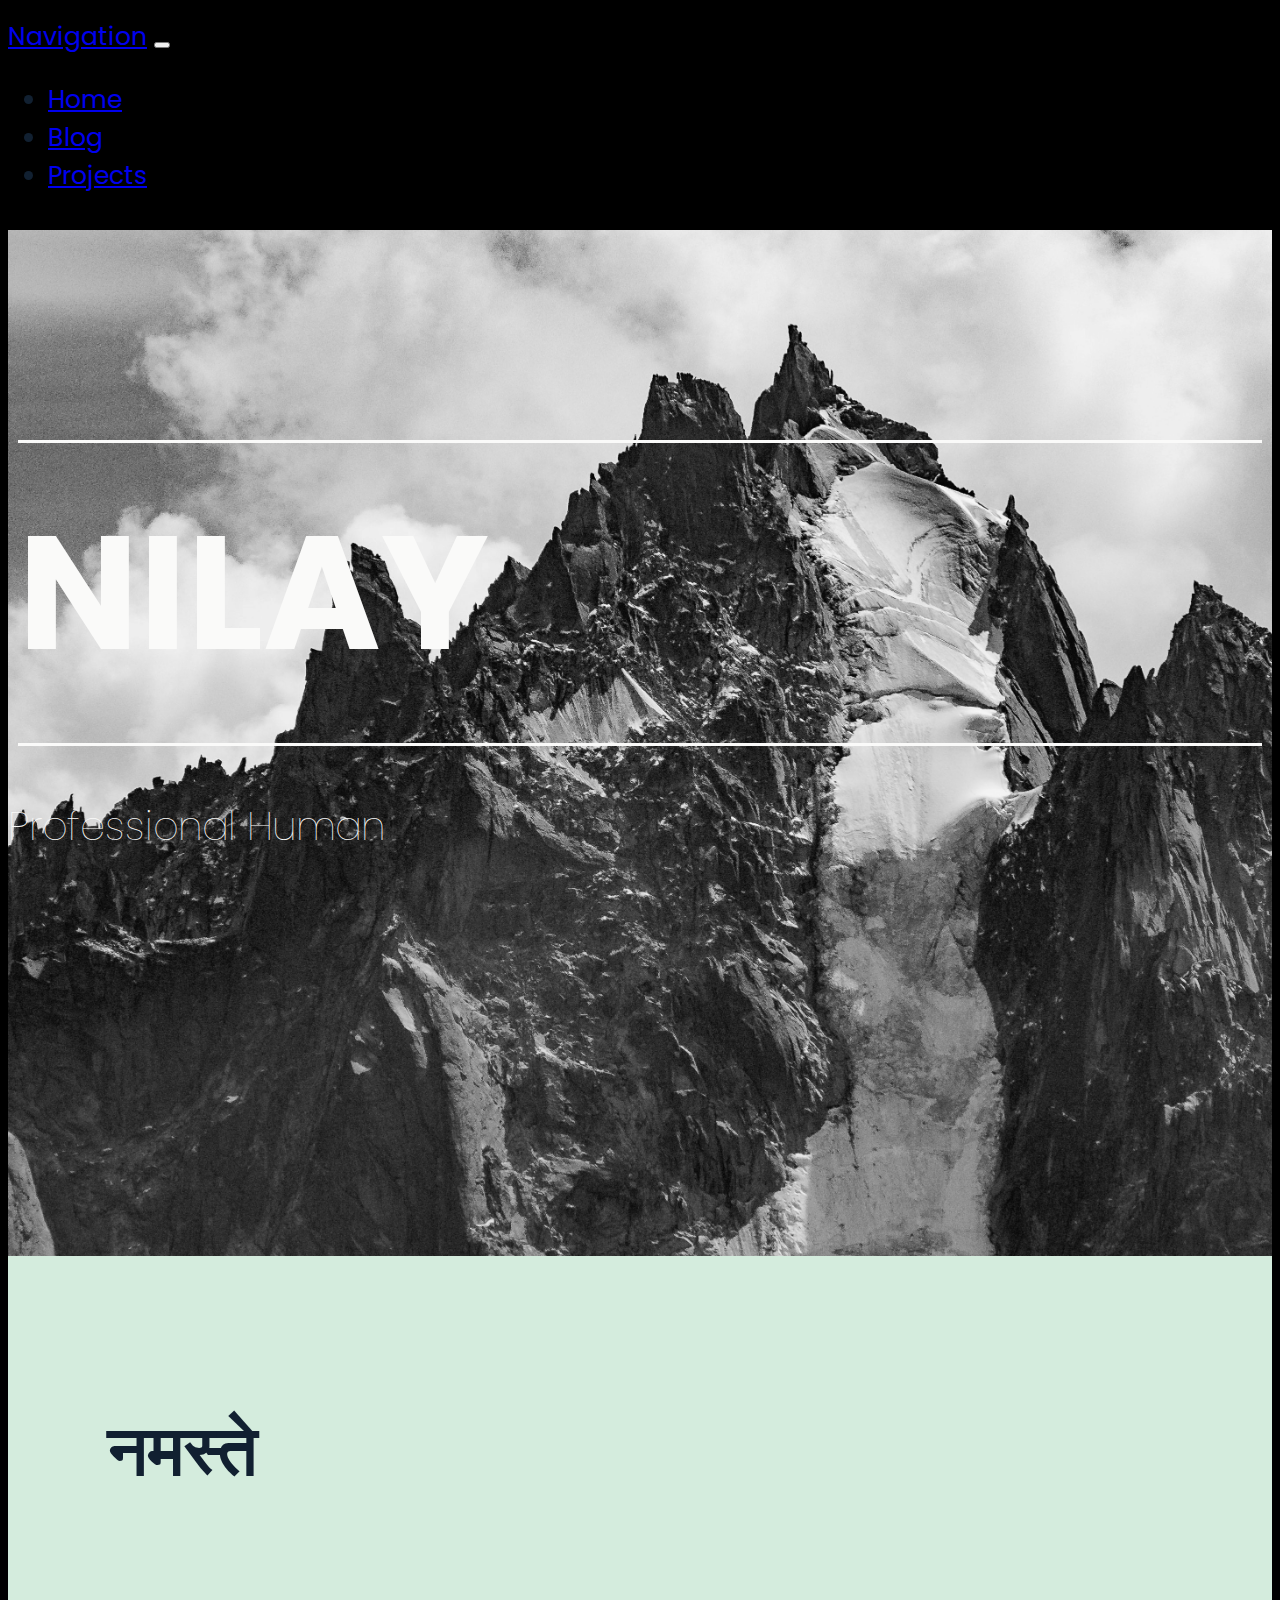
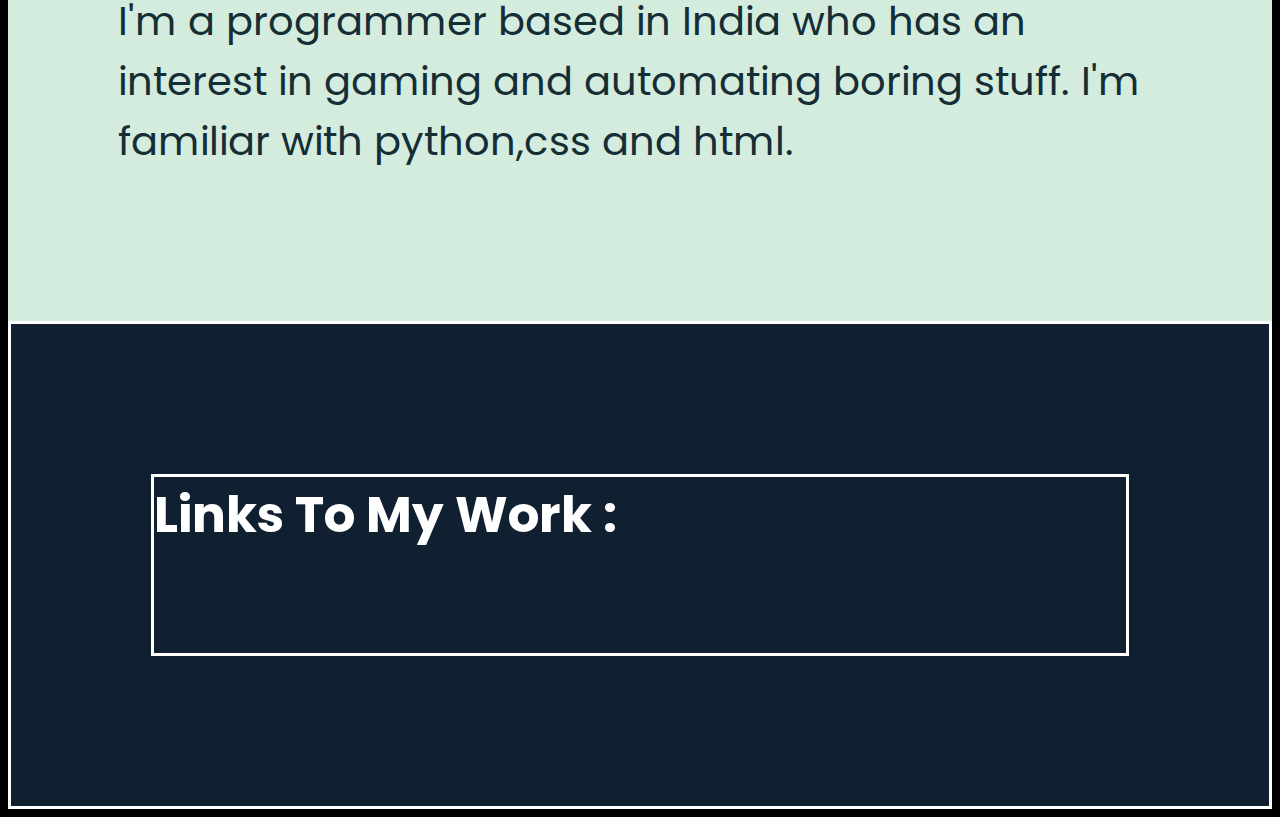
<file: index.html>
<!doctype html>
<html lang="en">
  <head>
    <!-- Required meta tags -->
    <meta charset="utf-8">
    <meta name="viewport" content="width=device-width, initial-scale=1">

    <!-- Bootstrap CSS -->
    <link href="https://cdn.jsdelivr.net/npm/bootstrap@5.1.3/dist/css/bootstrap.min.css" rel="stylesheet" integrity="sha384-1BmE4kWBq78iYhFldvKuhfTAU6auU8tT94WrHftjDbrCEXSU1oBoqyl2QvZ6jIW3" crossorigin="anonymous">

    <!--Bootstrap Bundle with Popper -->
    <script src="https://cdn.jsdelivr.net/npm/bootstrap@5.1.3/dist/js/bootstrap.bundle.min.js" integrity="sha384-ka7Sk0Gln4gmtz2MlQnikT1wXgYsOg+OMhuP+IlRH9sENBO0LRn5q+8nbTov4+1p" crossorigin="anonymous"></script>

    <!--CSS link-->
    <link rel="stylesheet" href="static/styles.css">

    <!--fonts-->
    <link rel="preconnect" href="https://fonts.googleapis.com">
    <link rel="preconnect" href="https://fonts.gstatic.com" crossorigin>
    <link href="https://fonts.googleapis.com/css2?family=Archivo:wght@500&family=Poppins&family=Roboto+Slab&display=swap" rel="stylesheet">
    <!--Font Awesome!-->
    <link rel="stylesheet" href="https://use.fontawesome.com/releases/v5.15.4/css/all.css" integrity="sha384-DyZ88mC6Up2uqS4h/KRgHuoeGwBcD4Ng9SiP4dIRy0EXTlnuz47vAwmeGwVChigm" crossorigin="anonymous">



    <title>Nilay</title>
  </head>

  <body class = 'overall'>
    <!--Navbar-->
    <span>
        <nav class='navbar navbar-expand-lg fixed-top navbar-light navbar_placements'>
          <div class="container-fluid navbar_text">
            <a class="navbar-brand brand" href="#">Navigation</a>
            <button class="navbar-toggler" type="button" data-bs-toggle="collapse" data-bs-target="#navbarNav" aria-controls="navbarNav" aria-expanded="false" aria-label="Toggle navigation">
              <span class="navbar-toggler-icon"></span>
            </button>
            <div class="collapse navbar-collapse" id="navbarNav" >
              <ul class="navbar-nav ms-auto">
                <li class="nav-item">
                  <a class="nav-link active" aria-current="page" href="#">Home</a>
                </li>
                <li class="nav-item hello">
                  <a class="nav-link" href="#">Blog</a>
                </li>
                <li class="nav-item">
                  <a class="nav-link" href="#">Projects</a>
                </li>
              </ul>
            </div>
          </div>
        </nav>


    </span>

  <!--Front Page-->
  <span>
    <div class="background_image_front_page"><div class="outer_box"><div class="row"><div class="col">
              <div class="d-flex justify-content-center main_heading phone_placements">
                <div class="border_line">
                 NILAY
              </div>
            </div>

          </div>
        </div>
        <div class="row">
          <div class="col d-flex justify-content-center sub_heading">
            Professional Human
          </div>
        </div>
      </div>

      </div>
      </span>

<!--Introduction-->
<span>
  <div class= 'Introduction'>
  <h2 class= 'd-flex p-2 justify-content-center intro_title phone_placements'>नमस्ते</h2>
  <p class = 'd-flex  justify-content-center intro_content phone_placements'>
     I'm a programmer based in India who has an interest in gaming and automating boring stuff. I'm familiar with python,css and html.
    </p>
    <div class="container phone_placements">
      <div class="row logos">
            <div class="col d-flex justify-content-center">
              <i class="fab fa-python logo_color_change"></i>
            </div>
        <div class="col d-flex justify-content-center">
           <i class="fab fa-html5 logo_color_change"></i>
        </div>
        <div class="col d-flex justify-content-center">
          <i class="fab fa-css3-alt logo_color_change"></i>
        </div>
      </div>
    </div>
  </div>


</span>

<!--Index-->
<span>
  <div class="Index_main">
        <h3 class = 'Heading'>Links To My Work : </h3>


  </div>
</span>

















  </body>
</html>
</file>
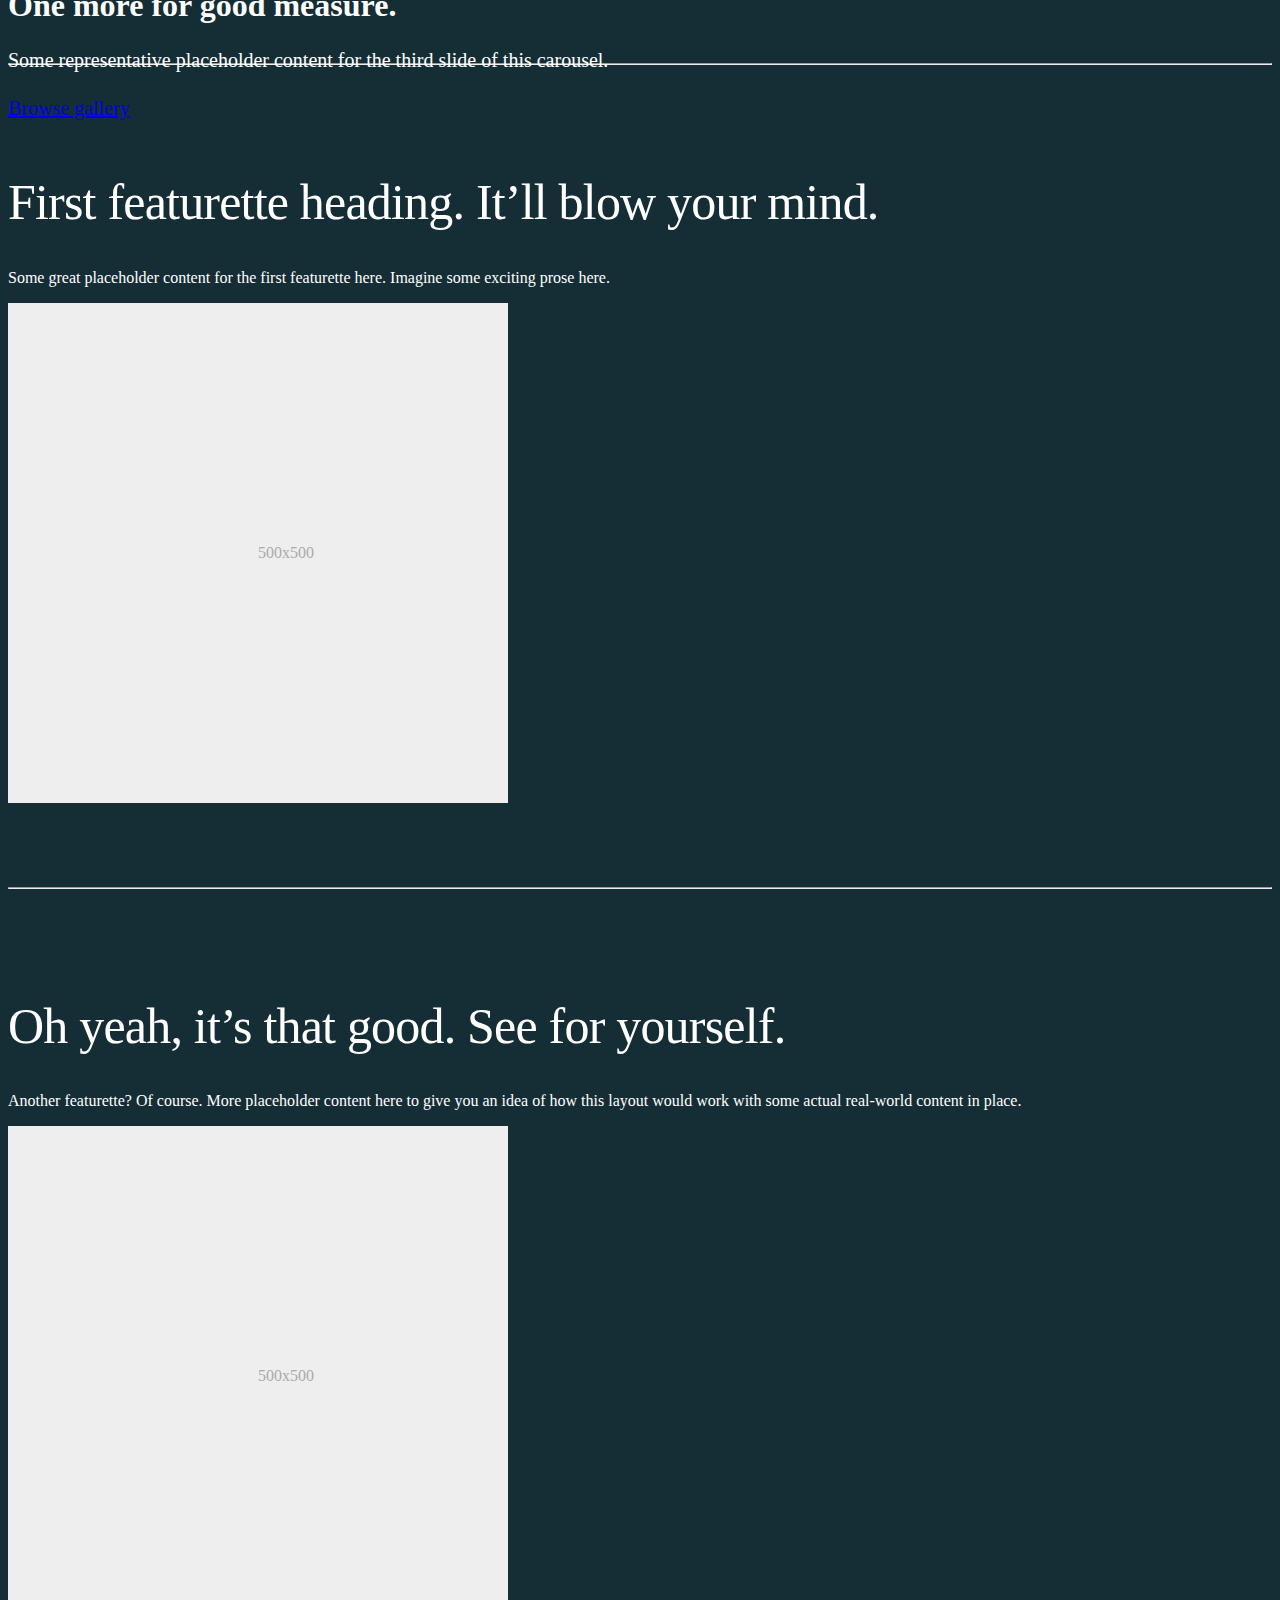
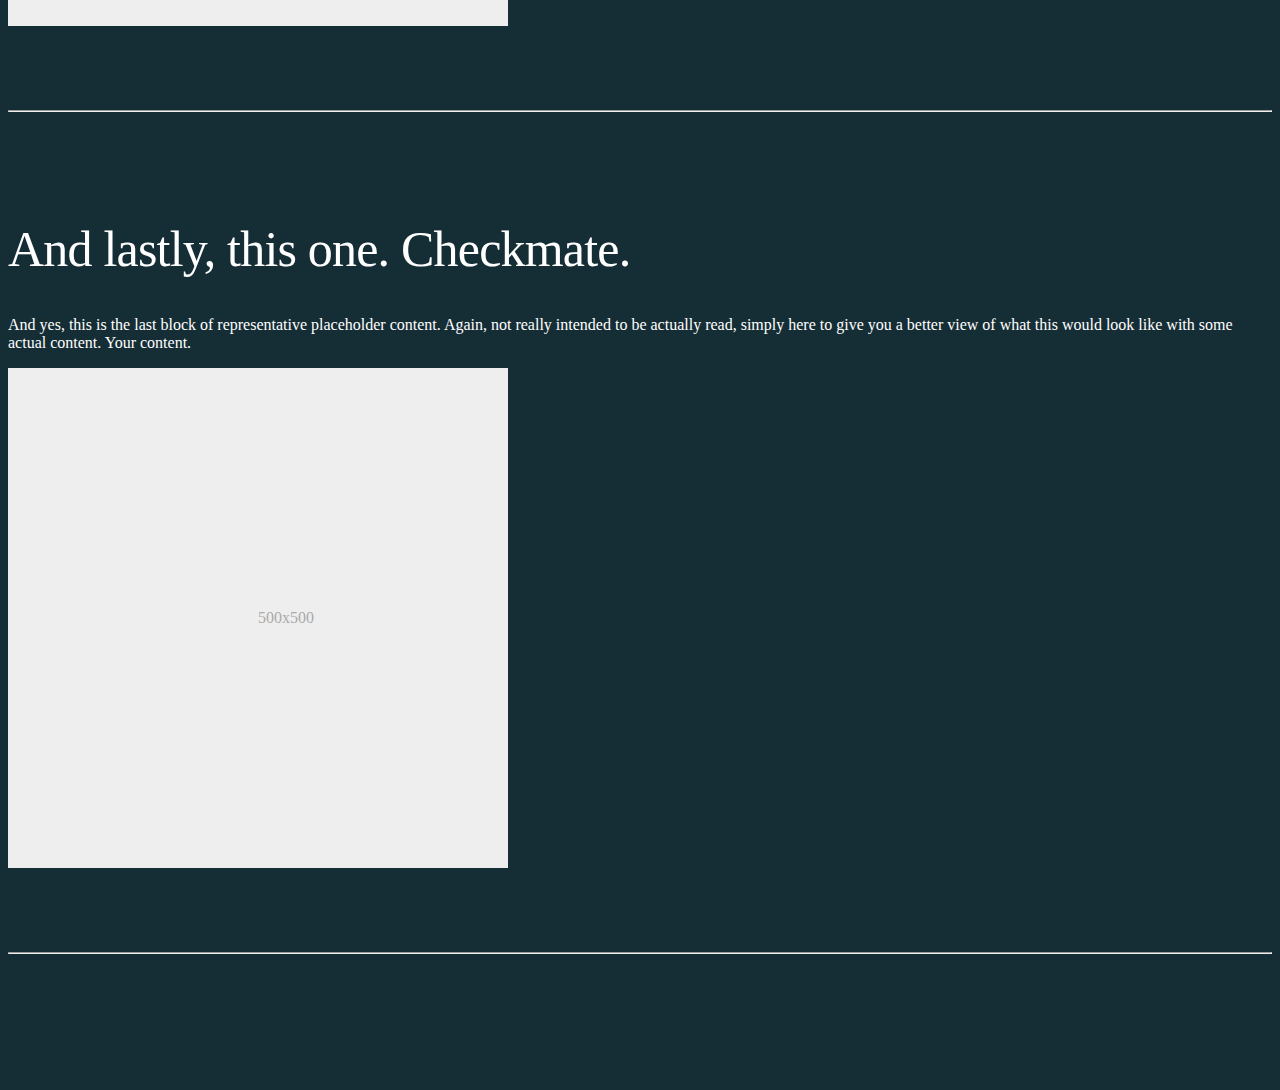
<file: test.html>
<!doctype html>
<html lang="en">
  <head>
    <meta charset="utf-8">
    <meta name="viewport" content="width=device-width, initial-scale=1">
    <meta name="description" content="">
    <meta name="author" content="Mark Otto, Jacob Thornton, and Bootstrap contributors">
    <meta name="generator" content="Hugo 0.88.1">
    <title>Carousel Template · Bootstrap v5.1</title>

    <link rel="canonical" href="https://getbootstrap.com/docs/5.1/examples/carousel/">



    <!-- Bootstrap core CSS -->
    <!-- Bootstrap CSS -->
    <link href="https://cdn.jsdelivr.net/npm/bootstrap@5.1.3/dist/css/bootstrap.min.css" rel="stylesheet" integrity="sha384-1BmE4kWBq78iYhFldvKuhfTAU6auU8tT94WrHftjDbrCEXSU1oBoqyl2QvZ6jIW3" crossorigin="anonymous">

    <!--Bootstrap Bundle with Popper -->
    <script src="https://cdn.jsdelivr.net/npm/bootstrap@5.1.3/dist/js/bootstrap.bundle.min.js" integrity="sha384-ka7Sk0Gln4gmtz2MlQnikT1wXgYsOg+OMhuP+IlRH9sENBO0LRn5q+8nbTov4+1p" crossorigin="anonymous"></script>

     <!-- Custom styles for this template -->
    <link href="carousel.css" rel="stylesheet">
  </head>
  <body>



<main>

  <div id="myCarousel" class="carousel slide" data-bs-ride="carousel">
    <div class="carousel-indicators">
      <button type="button" data-bs-target="#myCarousel" data-bs-slide-to="0" class="active" aria-current="true" aria-label="Slide 1"></button>
      <button type="button" data-bs-target="#myCarousel" data-bs-slide-to="1" aria-label="Slide 2"></button>
      <button type="button" data-bs-target="#myCarousel" data-bs-slide-to="2" aria-label="Slide 3"></button>
    </div>
    <div class="carousel-inner">
      <div class="carousel-item active">
        <svg class="bd-placeholder-img" width="100%" height="100%" xmlns="http://www.w3.org/2000/svg" aria-hidden="true" preserveAspectRatio="xMidYMid slice" focusable="false"><rect width="100%" height="100%" fill="#777"/></svg>

        <div class="container">
          <div class="carousel-caption text-start">
            <h1>Example headline.</h1>
            <p>Some representative placeholder content for the first slide of the carousel.</p>
            <p><a class="btn btn-lg btn-primary" href="#">Sign up today</a></p>
          </div>
        </div>
      </div>
      <div class="carousel-item">
        <svg class="bd-placeholder-img" width="100%" height="100%" xmlns="http://www.w3.org/2000/svg" aria-hidden="true" preserveAspectRatio="xMidYMid slice" focusable="false"><rect width="100%" height="100%" fill="#777"/></svg>

        <div class="container">
          <div class="carousel-caption">
            <h1>Another example headline.</h1>
            <p>Some representative placeholder content for the second slide of the carousel.</p>
            <p><a class="btn btn-lg btn-primary" href="#">Learn more</a></p>
          </div>
        </div>
      </div>
      <div class="carousel-item">
        <svg class="bd-placeholder-img" width="100%" height="100%" xmlns="http://www.w3.org/2000/svg" aria-hidden="true" preserveAspectRatio="xMidYMid slice" focusable="false"><rect width="100%" height="100%" fill="#777"/></svg>

        <div class="container">
          <div class="carousel-caption text-end">
            <h1>One more for good measure.</h1>
            <p>Some representative placeholder content for the third slide of this carousel.</p>
            <p><a class="btn btn-lg btn-primary" href="#">Browse gallery</a></p>
          </div>
        </div>
      </div>
    </div>
    <button class="carousel-control-prev" type="button" data-bs-target="#myCarousel" data-bs-slide="prev">
      <span class="carousel-control-prev-icon" aria-hidden="true"></span>
      <span class="visually-hidden">Previous</span>
    </button>
    <button class="carousel-control-next" type="button" data-bs-target="#myCarousel" data-bs-slide="next">
      <span class="carousel-control-next-icon" aria-hidden="true"></span>
      <span class="visually-hidden">Next</span>
    </button>
  </div>


  <!-- START THE FEATURETTES -->

    <hr class="featurette-divider">

    <div class="row featurette">
      <div class="col-md-7">
        <h2 class="featurette-heading">First featurette heading. <span class="text-muted">It’ll blow your mind.</span></h2>
        <p class="lead">Some great placeholder content for the first featurette here. Imagine some exciting prose here.</p>
      </div>
      <div class="col-md-5">
        <svg class="bd-placeholder-img bd-placeholder-img-lg featurette-image img-fluid mx-auto" width="500" height="500" xmlns="http://www.w3.org/2000/svg" role="img" aria-label="Placeholder: 500x500" preserveAspectRatio="xMidYMid slice" focusable="false"><title>Placeholder</title><rect width="100%" height="100%" fill="#eee"/><text x="50%" y="50%" fill="#aaa" dy=".3em">500x500</text></svg>

      </div>
    </div>

    <hr class="featurette-divider">

    <div class="row featurette">
      <div class="col-md-7 order-md-2">
        <h2 class="featurette-heading">Oh yeah, it’s that good. <span class="text-muted">See for yourself.</span></h2>
        <p class="lead">Another featurette? Of course. More placeholder content here to give you an idea of how this layout would work with some actual real-world content in place.</p>
      </div>
      <div class="col-md-5 order-md-1">
        <svg class="bd-placeholder-img bd-placeholder-img-lg featurette-image img-fluid mx-auto" width="500" height="500" xmlns="http://www.w3.org/2000/svg" role="img" aria-label="Placeholder: 500x500" preserveAspectRatio="xMidYMid slice" focusable="false"><title>Placeholder</title><rect width="100%" height="100%" fill="#eee"/><text x="50%" y="50%" fill="#aaa" dy=".3em">500x500</text></svg>

      </div>
    </div>

    <hr class="featurette-divider">

    <div class="row featurette">
      <div class="col-md-7">
        <h2 class="featurette-heading">And lastly, this one. <span class="text-muted">Checkmate.</span></h2>
        <p class="lead">And yes, this is the last block of representative placeholder content. Again, not really intended to be actually read, simply here to give you a better view of what this would look like with some actual content. Your content.</p>
      </div>
      <div class="col-md-5">
        <svg class="bd-placeholder-img bd-placeholder-img-lg featurette-image img-fluid mx-auto" width="500" height="500" xmlns="http://www.w3.org/2000/svg" role="img" aria-label="Placeholder: 500x500" preserveAspectRatio="xMidYMid slice" focusable="false"><title>Placeholder</title><rect width="100%" height="100%" fill="#eee"/><text x="50%" y="50%" fill="#aaa" dy=".3em">500x500</text></svg>

      </div>
    </div>

    <hr class="featurette-divider">





</main>


 

  </body>
</html>
</file>
<file: static/styles.css>
/*Overall*/
.overall{
  font-family: 'Poppins' , 'Archivo'  , 'Roboto Slab'   ;
  background-color: black ;
  color : rgb(17, 32, 49) ;
  overflow-x: hidden;

}
.overall::-webkit-scrollbar {
  display: none;
}

/*Navbar*/
.navbar_text{
  font-size: 25px;

}
.brand{
  font-size: 25px ;
}
.navbar_placements{
  padding-top : 10px ;
  padding-bottom: 10px ;
  padding-right : 10px ;

}
/*Front page*/
.background_image_front_page{
  position: relative;
  padding-bottom: 600px ;
  background-image: url('img/mountains3.jpg');
  background-repeat: no-repeat;
  background-size: cover;
  font-size : 0px ;


}
.outer_box{
  position: relative;
  top : 200px ;

}
/*main_heading*/
.main_heading{
  position: relative;
  font-size: 160px ;
  font-weight: bold;
  color: rgb(250, 250, 249) ;
  padding : 10px ;

}
.border_line{
  border-top : solid ;
  border-bottom : solid ;
  padding : 30px 0px 30px 0px   ;
  margin-bottom : 40px ;
}
.sub_heading{
  font-weight: lighter;
  color : rgb(250,250,249) ;
  font-size: 40px ;
}

/*Introduction*/
.Introduction{
   padding : 80px ;
   background-color: rgb(212, 236, 221) ;
   color : rgb(33, 33, 33) ;
}
.intro_title{
  font-family: 'Archivo';
  font-size : 70px;
  padding : 20px ;
  color : rgb(17, 32, 49) ;
  font-weight: bold;


}
.intro_content{
  font-size : 40px ;
  padding : 20px 30px 30px 30px ;
  color : rgb(21, 45, 53) ;

}
/*Cool intro for phone*/
@media screen and (max-width : 480px) {

  .main_heading{
    font-size: 70px ;
  }
  .phone_placements{
    position: relative;
    right : 60px ;
  }
  .intro_content{
    font-size: 30px ;

  }
  .navbar_placements{
    padding-right : 120px ;
  }
  .logos{
     position: relative;
     right : 100px ;
  }
  .sub_heading{
    font-size: 45px ;
  }
}
.logos{
    padding-left : 200px ;
    padding-right : 200px ;
    font-size: 75px;
    color : rgb(21, 45, 53) ;
}

i:hover{
  color : white;}

/*Index*/

.Index_main{
  color : white ;
  padding : 100px 140px 100px 140px  ;
  border : solid ;
  border-color : white ;
  background-color: rgb(17, 32, 49) ;

}

.Heading{
  color : white ;
  border : solid ;
  border-color : white ;
  padding-bottom : 100px;
  font-size: 50px ;
}
</file>
<file: carousel.css>
/* GLOBAL STYLES
-------------------------------------------------- */
/* Padding below the footer and lighter body text */

body {
  padding-bottom: 3rem;
  color: white ;
  background-color: rgb(21, 45, 53) ;
}


/* CUSTOMIZE THE CAROUSEL
-------------------------------------------------- */

/* Carousel base class */
.carousel {
  margin-bottom: 4rem;
}
/* Since positioning the image, we need to help out the caption */
.carousel-caption {
  bottom: 3rem;
  z-index: 10;
}

/* Declare heights because of positioning of img element */
.carousel-item {
  height: 32rem;
}
.carousel-item > img {
  position: absolute;
  top: 0;
  left: 0;
  min-width: 100%;
  height: 32rem;
}

/* Featurettes
------------------------- */

.featurette-divider {
  margin: 5rem 0; /* Space out the Bootstrap <hr> more */
}

/* Thin out the marketing headings */
.featurette-heading {
  font-weight: 300;
  line-height: 1;
  /* rtl:remove */
  letter-spacing: -.05rem;
}


/* RESPONSIVE CSS
-------------------------------------------------- */

@media (min-width: 40em) {
  /* Bump up size of carousel content */
  .carousel-caption p {
    margin-bottom: 1.25rem;
    font-size: 1.25rem;
    line-height: 1.4;
  }

  .featurette-heading {
    font-size: 50px;
  }
}

@media (min-width: 62em) {
  .featurette-heading {
    margin-top: 7rem;
  }
}
</file>
